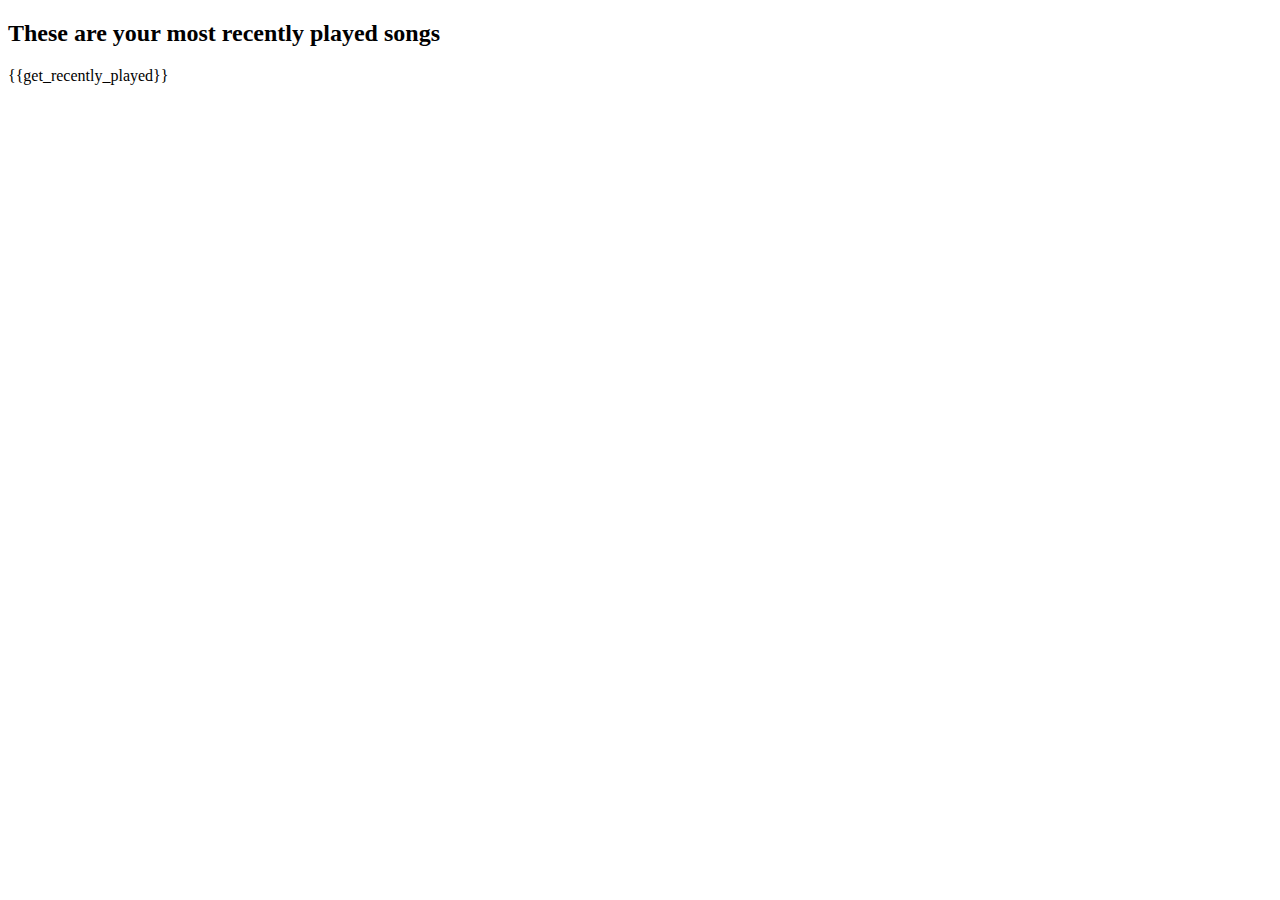
<file: templates/recently_played.html>
<!DOCTYPE html>
<html lang="en">
<head>
    <meta charset="UTF-8">
    <title>Recently Played</title>
    <link href="/static/style.css" rel="stylesheet">
</head>
<body>

    <h2>These are your most recently played songs</h2>

        <p>{{get_recently_played}}</p>
</body>
</html>
</file>
<file: static/style.css>
.nav-link:hover {
  background-color: var(--bs-dark);
}

.nav-link.active {
  color: #0c0 !important;
}

.carousel-item {
  transition-duration: 0s;
}

.carousel-item img {
  width: 100%;
  height: 600px;
  object-fit: cover;
  opacity: 0.3;
}

.text-recapify {
  color: #0c0 !important;
}
</file>
